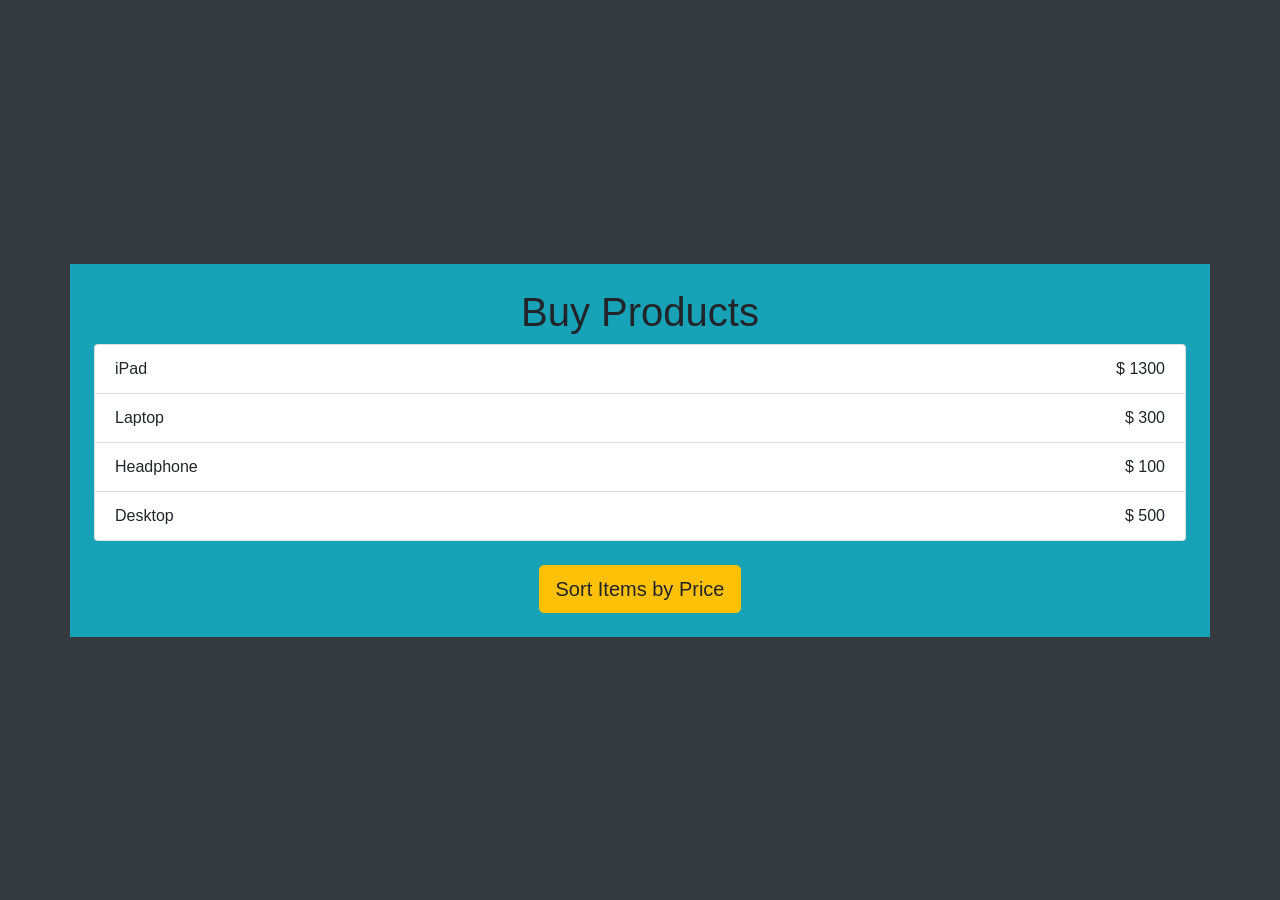
<file: JavaScript Sort Items Project/index.html>
<!DOCTYPE html>
<html lang="en">
  <head>
    <meta charset="UTF-8" />
    <meta http-equiv="X-UA-Compatible" content="IE=edge" />
    <meta name="viewport" content="width=device-width, initial-scale=1.0" />
    <title>Elements of HTML</title>
    <link rel="stylesheet" href="style.css" />
    <link
      rel="stylesheet"
      href="https://cdn.jsdelivr.net/npm/bootstrap@4.6.2/dist/css/bootstrap.min.css"
    />
  </head>
  <body class="bg-dark">
    <div class="container bg-info p-4">
      <h1 class="text-center">Buy Products</h1>
      <ul class="list-group">
        <!-- <li class="list-group-item">
          Mobile <span class="float-right">$200</span>
        </li> -->
      </ul>
      <button
        type="button"
        class="btn text-body btn-warning btn-lg mt-4 mx-auto d-block sort-btn"
      >
        Sort Items by Price
      </button>
      
    </div>
    <script src="script.js"></script>
  </body>
</html>
</file>
<file: JavaScript Sort Items Project/style.css>
body{
    background-color: rgb(66,66,66);
    display: flex;
    justify-content: center;
    align-items: center;
    min-height: 100vh;
}
</file>
